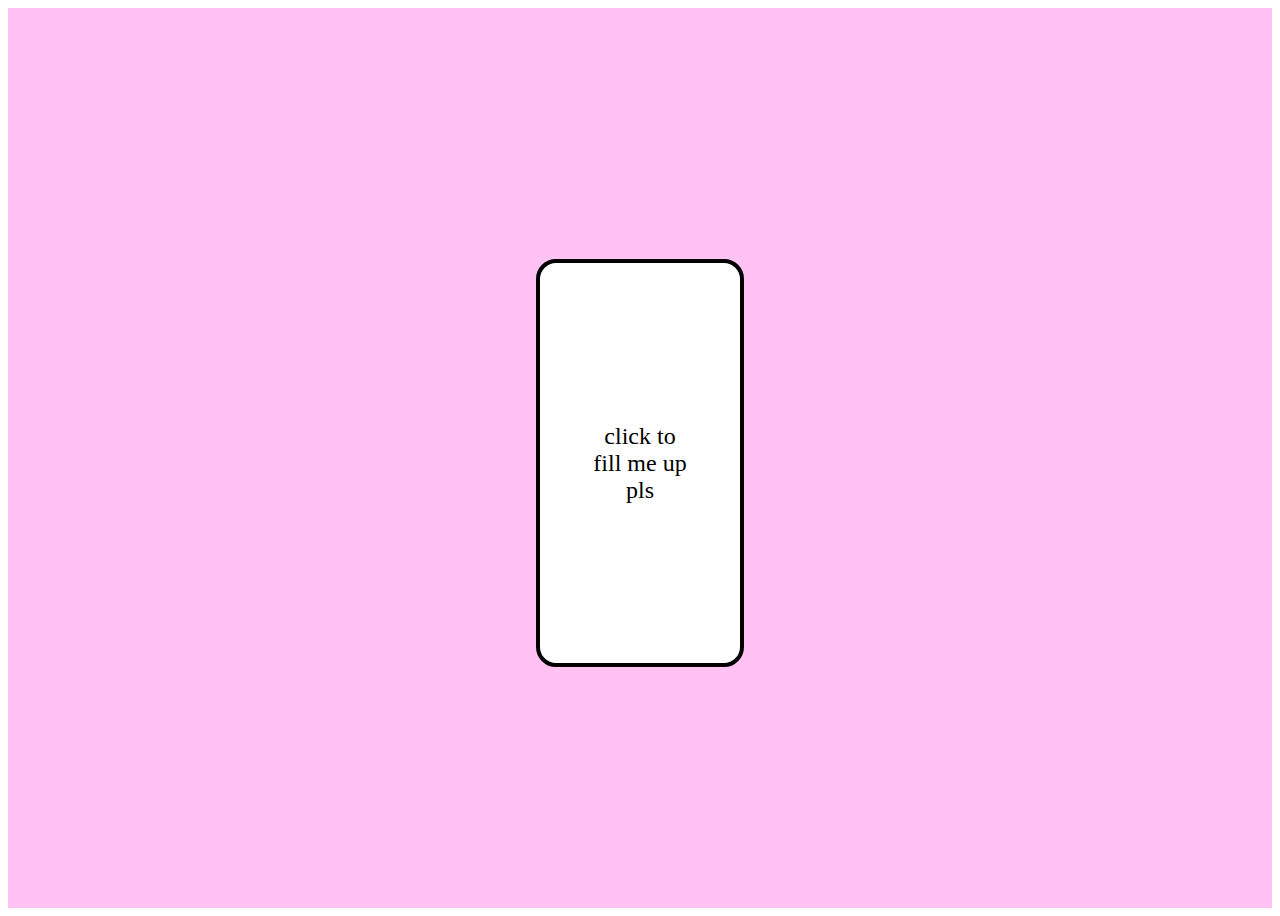
<file: index.html>
<!DOCTYPE html>
<html lang="en">
  <head>
    <meta charset="UTF-8" />
    <meta name="viewport" content="width=device-width, initial-scale=1.0" />
    <title>hi sophi :3</title>
    <link rel="stylesheet" href="sophi.css" />
  </head>
  <body>
    <audio id="congratsSound">
      <source src="wow.mp3" type="audio/mp3" />
    </audio>
    <audio id="boowomp">
      <source src="spongebob-boowomp.mp3" type="audio/mp3" />
    </audio>
    <audio id="boowomp2">
      <source src="spongebob-boowomp.mp3" type="audio/mp3" />
    </audio>
    <audio id="boowomp3">
      <source src="spongebob-boowomp.mp3" type="audio/mp3" />
    </audio>
    <audio id="xqc-smash">
      <source src="xqc-smash.mp3" type="audio/mp3" />
    </audio>
    <audio id="xqc-smash2">
      <source src="xqc-smash.mp3" type="audio/mp3" />
    </audio>
    <audio id="dattebayo">
      <source src="dattebayo.mp3" type="audio/mp3" />
    </audio>
    <audio id="araara">
      <source src="ara-ara-ma-maa.mp3" type="audio/mp3" />
    </audio>
    <div class="container">
      <div class="inner">
        <div class="message-2" id="message-2"></div>
        <div class="message-3" id="message-3"></div>
        <div id="pump" class="pump">
          <div id="meter" class="meter"></div>
          <div id="message" class="message">Fill the pump all the way!</div>
        </div>
        <div id="police-gun">
          <img class="police-gun" src="police-gun.jpg" alt="popo" />
        </div>
        <div id="anime-girl">
          <img class="anime-girl" src="anime-girl.jpg" alt="anime-girl" />
        </div>
        <div id="spongebob">
          <img class="spongebob" src="spongebob.gif" alt="spongebob" />
        </div>
        <div id="xqc">
          <img class="xqc" src="xqc.gif" alt="xqc" />
        </div>
        <div id="xqc-thumbsup">
          <img class="xqc" src="xqc-thumbsgif.gif" alt="xqc4" />
        </div>
        <div id="angry-anime">
          <img class="angry-anime" src="menhera-chan.gif" alt="xqc3" />
        </div>
        <div class="kawaii-cute-gif" id="kawaii-cute-gif">
          <img src="kawaii-cute.gif" alt="kawaii-cute-gif" />
        </div>
        <div class="kiss" id="kiss">
          <img src="loved-it-kiss.gif" alt="kiss" />
        </div>
        <div class="cute-gif" id="markiplier">
          <img src="hypercat.gif" alt="Markiplier" />
        </div>
        <button id="nextButton" class="next-button">Go to next task</button>
        <button id="jump" class="no-button" onmouseover="jump()">no</button>
      </div>
    </div>
    <script src="sophi.js"></script>
  </body>
</html>
</file>
<file: sophi.css>
.container {
    background-color: #ffc2f2;
    margin: 0;
    padding: 0;
    display: flex;
    justify-content: center;
    align-items: center;
    height: 100vh;
}

.inner {
    display: flex;
    flex-direction: column;
    gap: 10px;
    align-items: center;
}

.pump {
    width: 200px;
    height: 400px;
    background-color: white;
    position: relative;
    border: 4px solid black;
    border-radius: 20px;
    cursor: pointer;
}

.meter {
    width: 100%;
    height: 0;
    background-color: #994888;
    position: absolute;
    bottom: 0;
    border-radius: 20px;
    transition: height 0.2s;
}

.message {
    position: absolute;
    top: 50%;
    left: 50%;
    transform: translate(-50%, -50%);
    font-size: 24px;
    color: white;
    text-align: center;
    display: none;
}

.next-button {
    padding: 10px 20px;
    background-color: #8e44ad;
    color: white;
    border: none;
    border-radius: 20px;
    cursor: pointer;
    font-size: 16px;
    transition: background-color 0.3s;
}

.next-button:hover {
    background-color: #663399;
}

.message-2 {
    width: 40%;
    text-align: center;
    font-size: 20px;
    color: white;
    font-weight: bold;
}

.message-3 {
    width: 100%;
    text-align: center;
    font-size: 14px;
    color: white;
}

.police-gun {
    width: 300px;
    height: 400px;
    border-radius: 10px;
}

.police-gun:hover {
    cursor: pointer;
}

.anime-girl {
    width: 400px;
    height: 300px;
    border-radius: 10px;
}

.spongebob {
    width: 250px;
    height: 200px;
    border-radius: 10px;
}

.xqc {
    width: 400px;
    height: 300px;
    border-radius: 10px;
}

.no-button {
    position: absolute;
    padding: 10px 20px;
    background-color: #8e44ad;
    color: white;
    border: none;
    border-radius: 20px;
    cursor: pointer;
    font-size: 16px;
    transition: background-color 0.3s;
    top: 68%;
    left: 55%;
}
</file>
